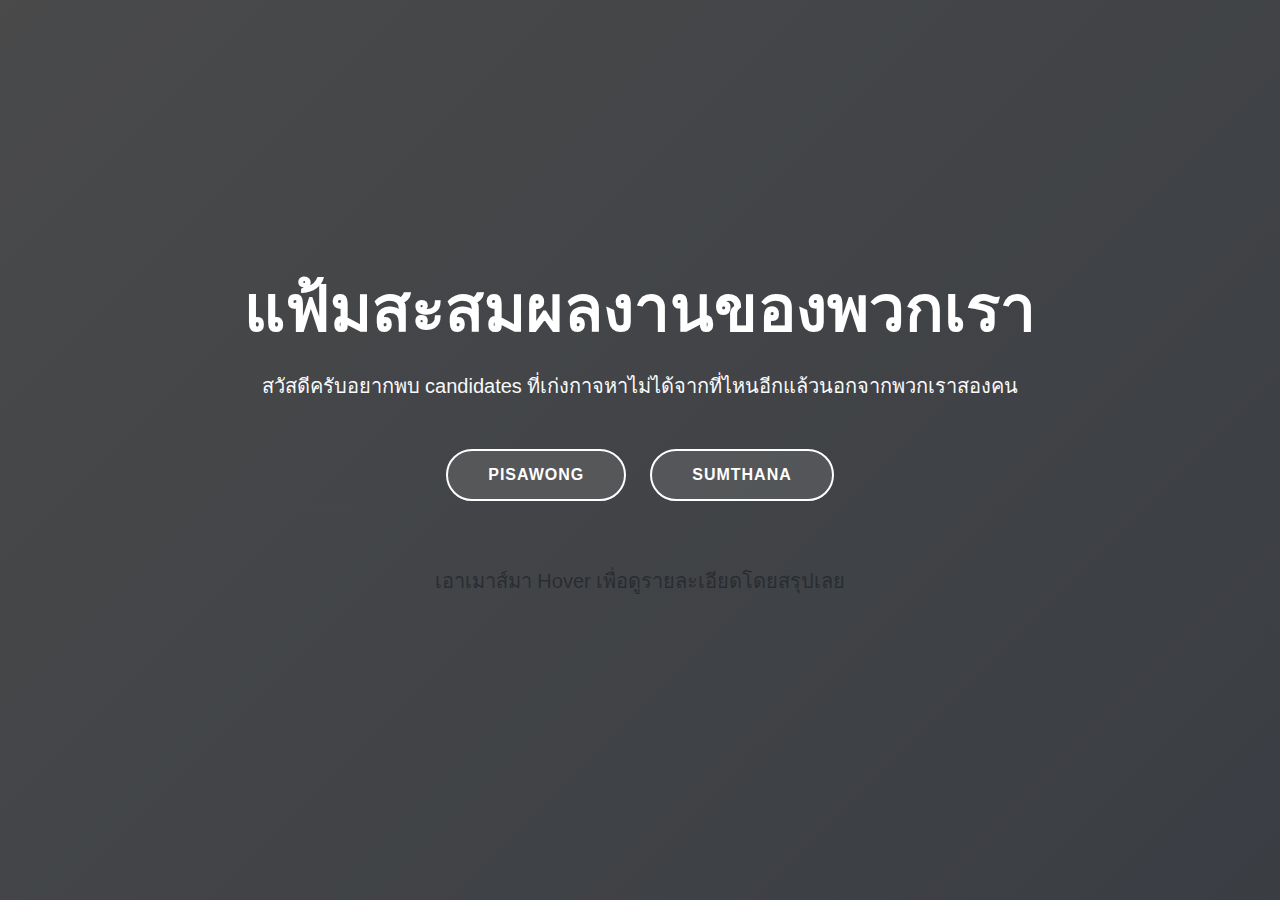
<file: rush/index.html>
<!DOCTYPE html>
<html lang="en">
<head>
    <meta charset="UTF-8">
    <!--เวบย่อขยายตามขนาดหน้าจอ-->
    <meta name="viewport" content="width=device-width, initial-scale=1.0">
    <title>Piscine Discovery - Rush</title>
    <link href="https://cdn.jsdelivr.net/npm/bootstrap@5.3.0/dist/css/bootstrap.min.css" rel="stylesheet">
    <link rel="stylesheet" href="style.css">
</head>
<body class="home-body">
    <!--พื้นหลังใหญ่-->
    <div class="bg-hero">
        <!--ให้ทุกอย่างยุกลางจอ-->
        <div class="container">
            <div class="home-glass-card mx-auto">
                <h1 class="display-3 fw-bold mb-4">แฟ้มสะสมผลงานของพวกเรา</h1>
                <p class="lead mb-5 text-light">สวัสดีครับอยากพบ candidates ที่เก่งกาจหาไม่ได้จากที่ไหนอีกแล้วนอกจากพวกเราสองคน</p>
                
                <div class="d-flex justify-content-center flex-wrap gap-4">
                    <a href="resume.html?user=1" class="btn btn-home-custom" 
                       onmouseover="showSummary('1')" onmouseout="clearSummary()">pisawong</a> <!--เลือกคน-->
                    <a href="resume.html?user=2" class="btn btn-home-custom" 
                       onmouseover="showSummary('2')" onmouseout="clearSummary()">sumthana</a>
                </div>

                <div id="summary-display" class="mt-5">
                    <p id="summary-content" class="summary-text text-muted">เอาเมาส์มา Hover เพื่อดูรายละเอียดโดยสรุปเลย</p>
                </div>
            </div>
        </div>
    </div>

    <script>
        const summaries = {
            '1': '<strong>PISAWONG :</strong> ผมคือผู้เชี่ยวชาญในศาสตร์ software engineer การเป็น engineer คือการแก้ปัญหาหายึดติดกับเครื่องมือไม่ การเป็น engineer คือการเรียบเรียงความต้องการและหาแนวทางในการแก้ปัญหา ถ้าหากอยากรู้จักกับผมแล้วล่ะก็ "คลิกเลย"',
            '2': '<strong>SUMTHANA :</strong> ฉันคือผู้เรียนรู้ด้านวิศวกรรมและเทคโนโลยี สนใจการพัฒนา Software, IoT และระบบฝังตัว ชอบเปลี่ยนไอเดียให้กลายเป็นของจริง ผ่านโค้ดและวงจร เป้าหมายคือการสร้างสิ่งใหม่ๆ ที่ช่วยแก้ปัญหาโลกจริง ถ้าอยากรู้จักผลงานของฉันมากขึ้น "คลิกเลย"'
        };

        function showSummary(id) {
            const box = document.getElementById('summary-content');
            box.innerHTML = summaries[id];
            box.className = 'summary-text text-white';
        }

        function clearSummary() {
            const box = document.getElementById('summary-content');
            box.innerHTML = 'เอาเมาส์มา Hover เพื่อดูรายละเอียดโดยสรุปเลย';
            box.className = 'summary-text text-muted';
        }
    </script>
</body>
</html>
</file>
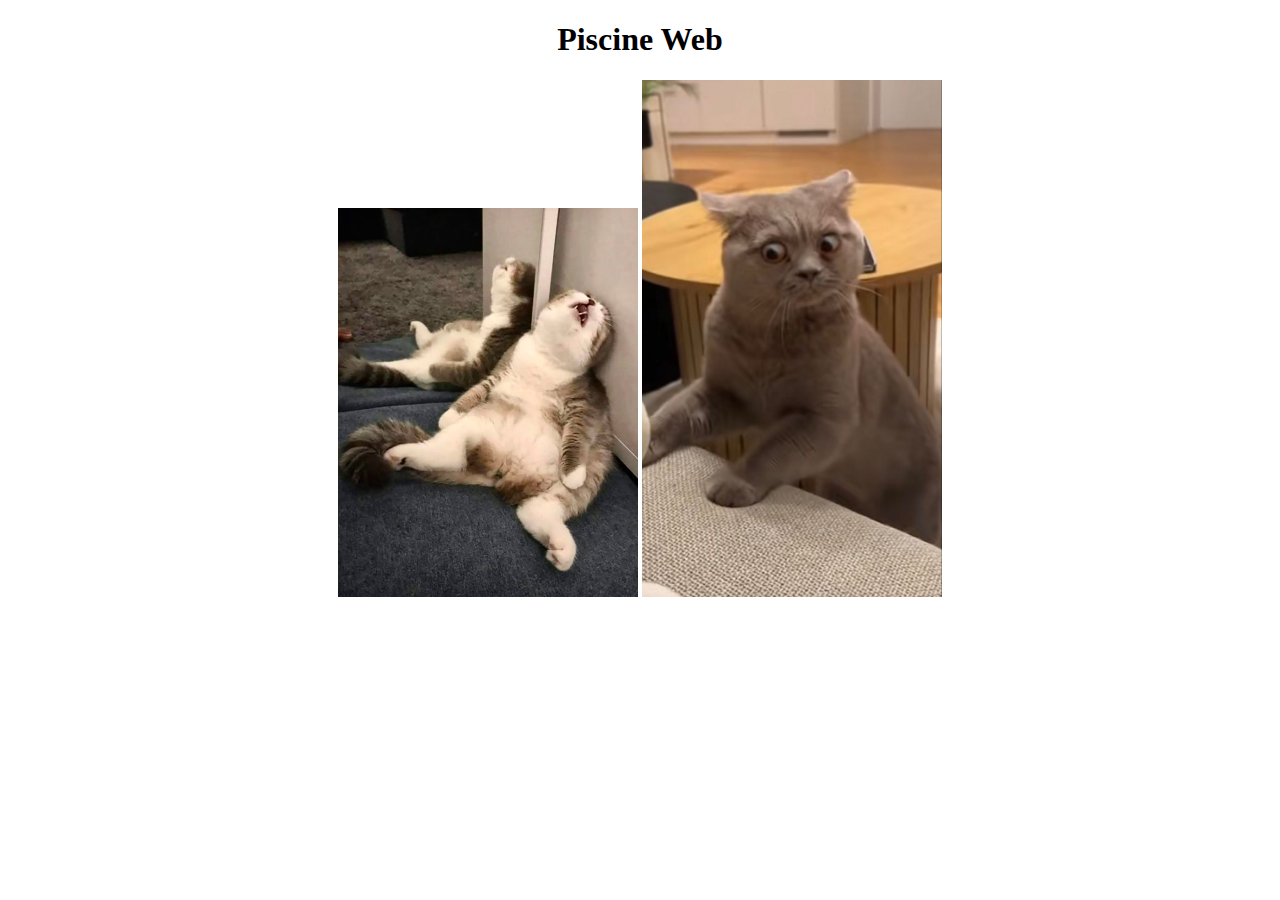
<file: cell12/ex02/piscineweb.html>
<!DOCTYPE html>
<html>
<head>
    <title>Piscine Web</title>
</head>

<body>

<h1 style="text-align:center;">Piscine Web</h1>

<center>
    <img src="cat1.jpg" width="300">
    <img src="cat2.jpg" width="300">
</center>

</body>
</html>
</file>
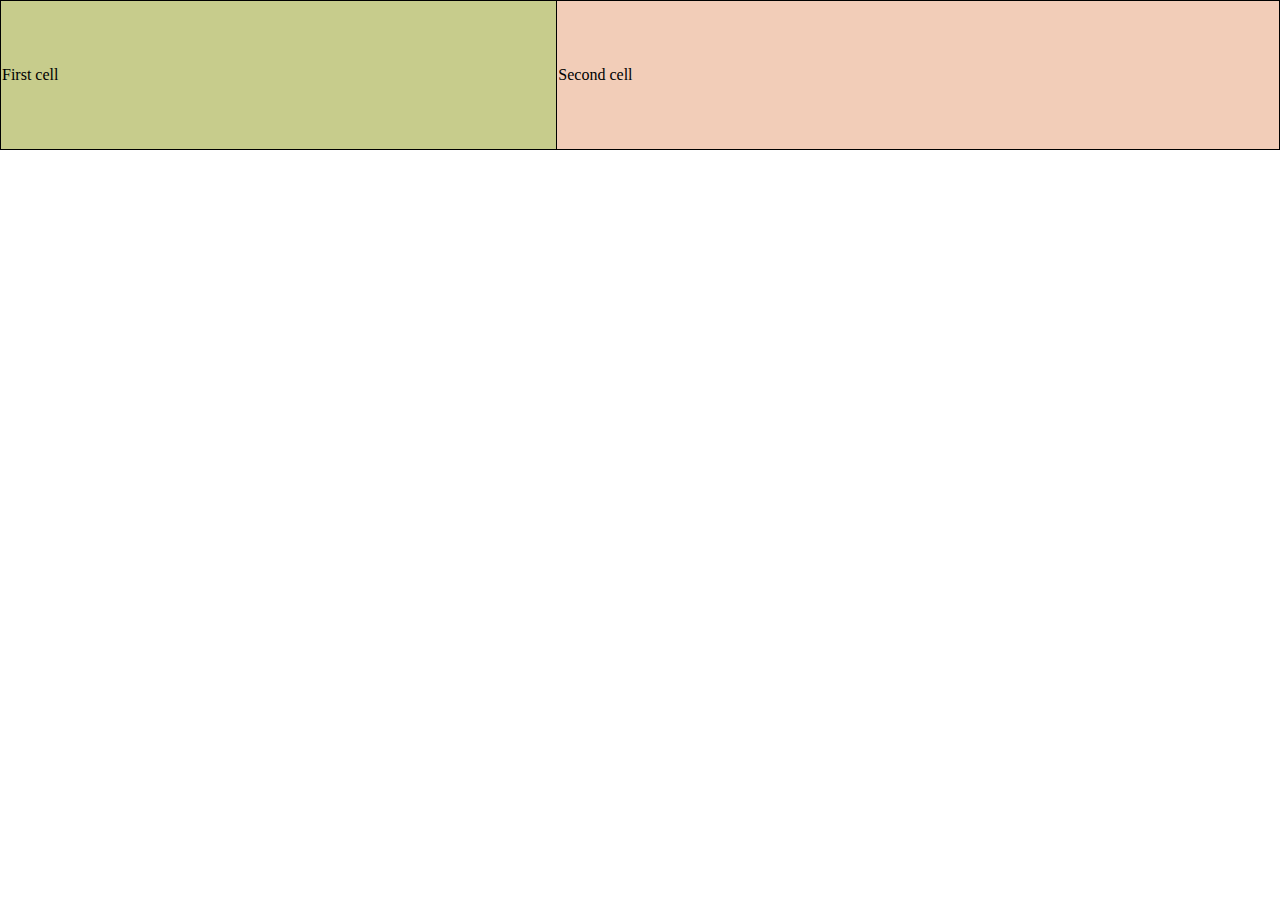
<file: cell15/ex05/tab.html>
<!DOCTYPE html>
<html>
<head>
    <meta charset="UTF-8">
    <title>Tab</title>
</head>

<body style="margin:0;">

<table style="width:100vw; height:150px; border-collapse:collapse;">
    <tr>
        <td style="background-color:#c7cc8c; border:1px solid black;">
            First cell
        </td>

        <td style="background-color:#f2cdb8; border:1px solid black;">
            Second cell
        </td>
    </tr>
</table>

</body>
</html>
</file>
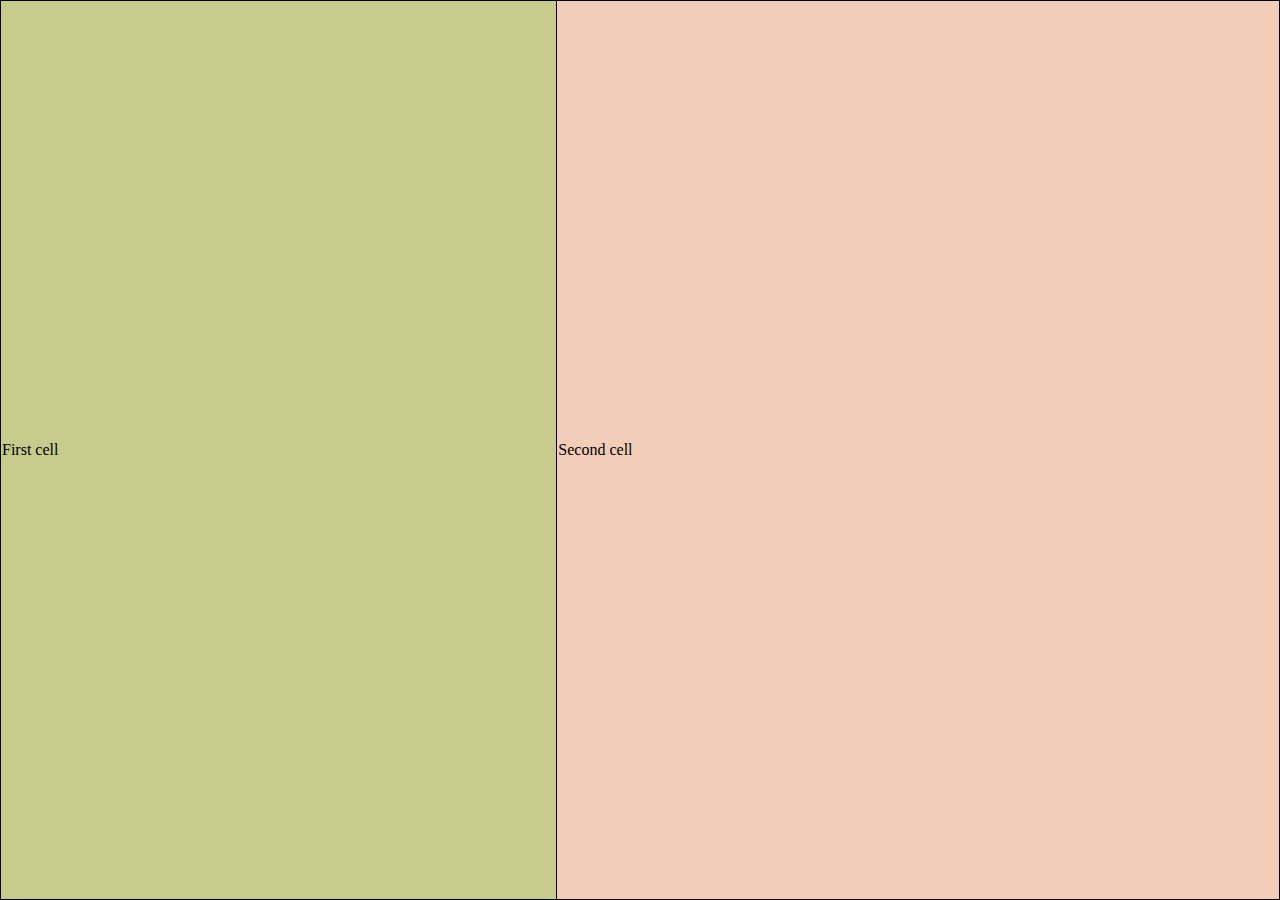
<file: cell16/ex06/responsive.html>
<!DOCTYPE html>
<html>
<head>
    <meta charset="UTF-8">
    <title>Responsive</title>

    <style>
        html, body {
            width: 100%;
            height: 100%;
            margin: 0;
            padding: 0;
        }
        /*ตารางขนาดเท่าเวบ*/
        table {
            width: 100%;
            height: 100%;
            border-collapse: collapse;
        }

        /*ช่องในตาราง*/
        td {
            border: 1px solid black;
        }

        .left {
            background-color: #c7cc8c;
        }

        .right {
            background-color: #f2cdb8;
        }
    </style>
</head>

<body>

<table>
    <tr> <!--เเถว-->
        <td class="left">First cell</td>
        <td class="right">Second cell</td>
    </tr>
</table>

</body>
</html>
</file>
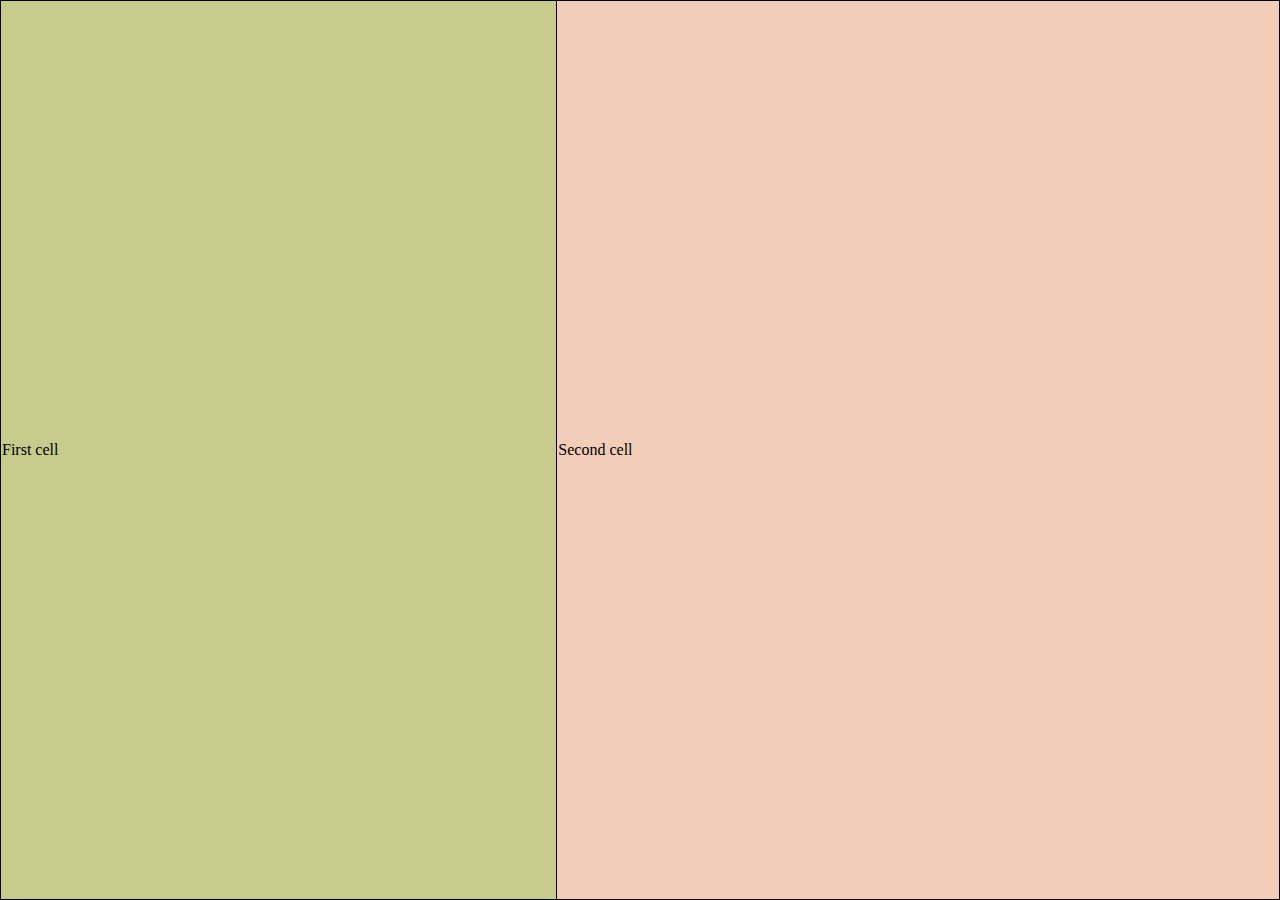
<file: cell20/ex00/responsive.html>
<!DOCTYPE html>
<html>
<head>
    <meta charset="UTF-8">
    <title>Improved Responsive</title>

    <link rel="stylesheet" href="responsive.css">
</head>

<body>

<table>
    <tr>
        <td class="left">First cell</td>
        <td class="right">Second cell</td>
    </tr>
</table>

</body>
</html>
</file>
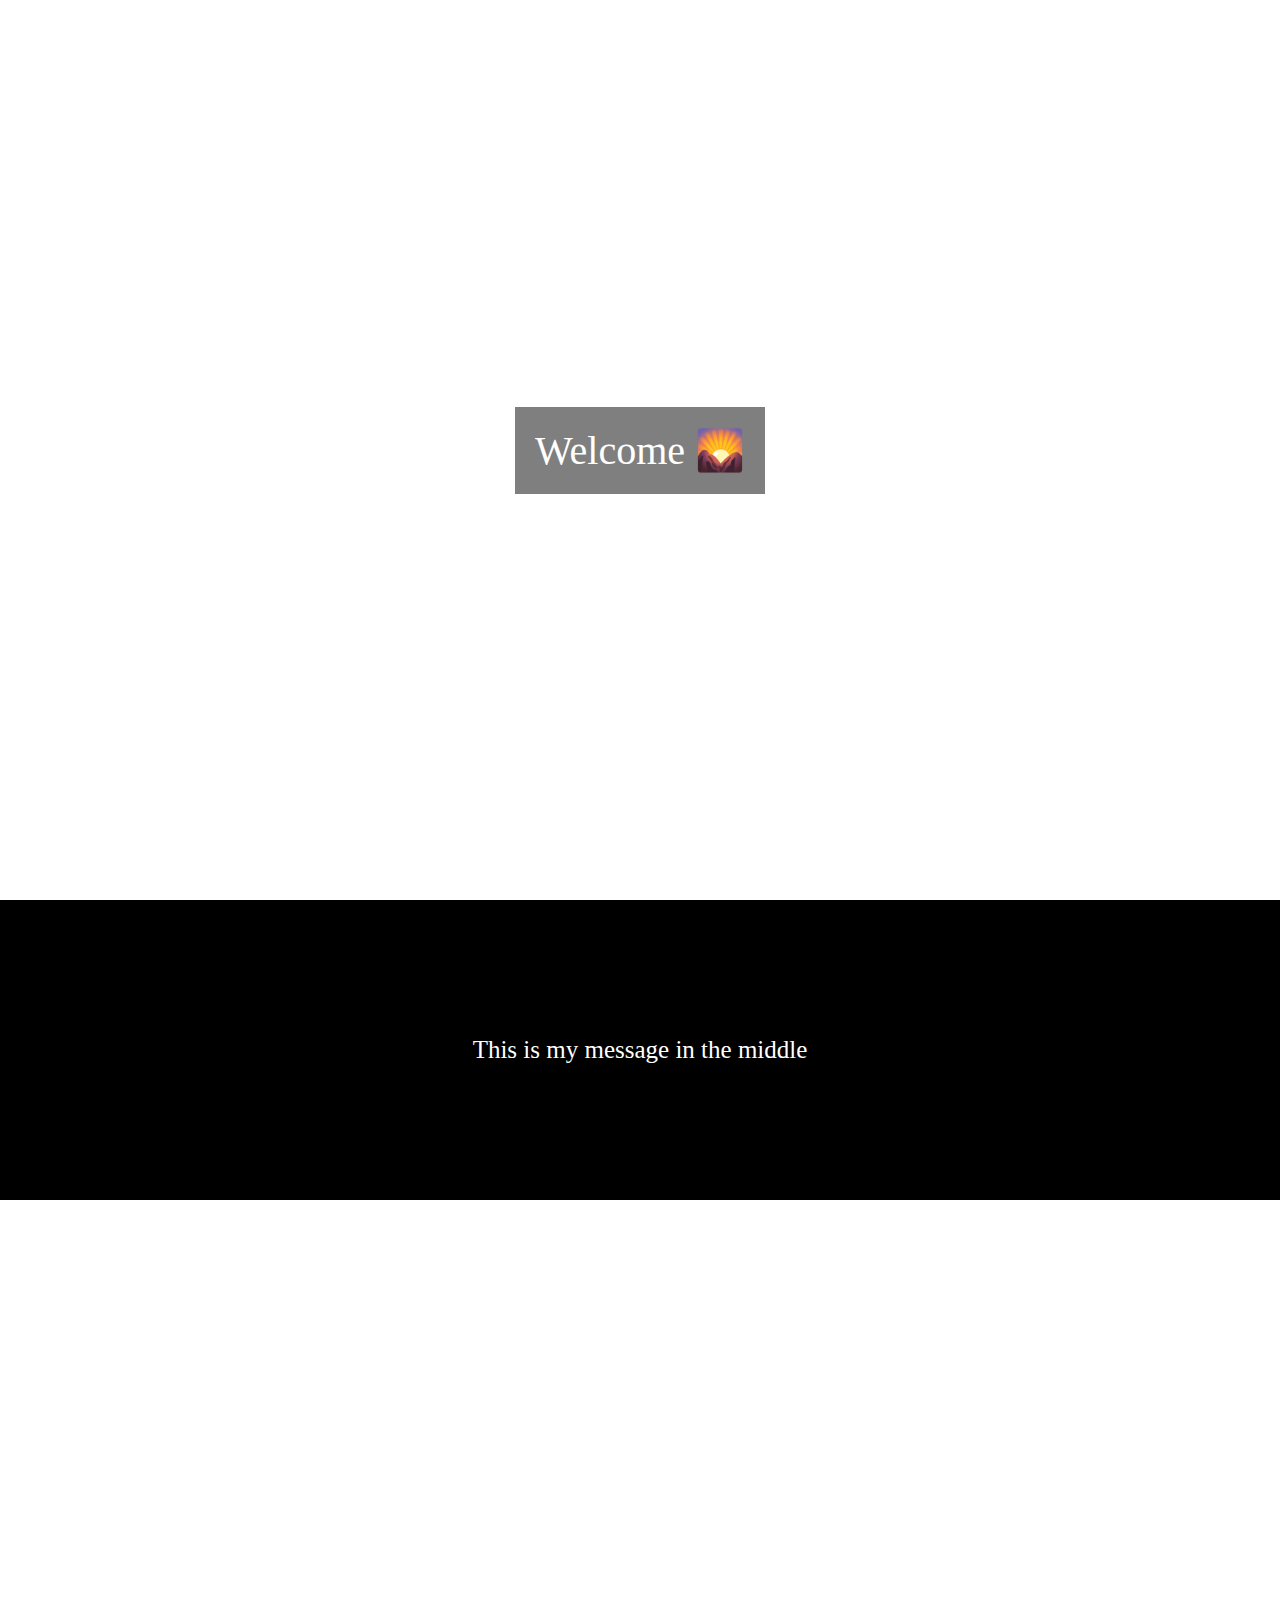
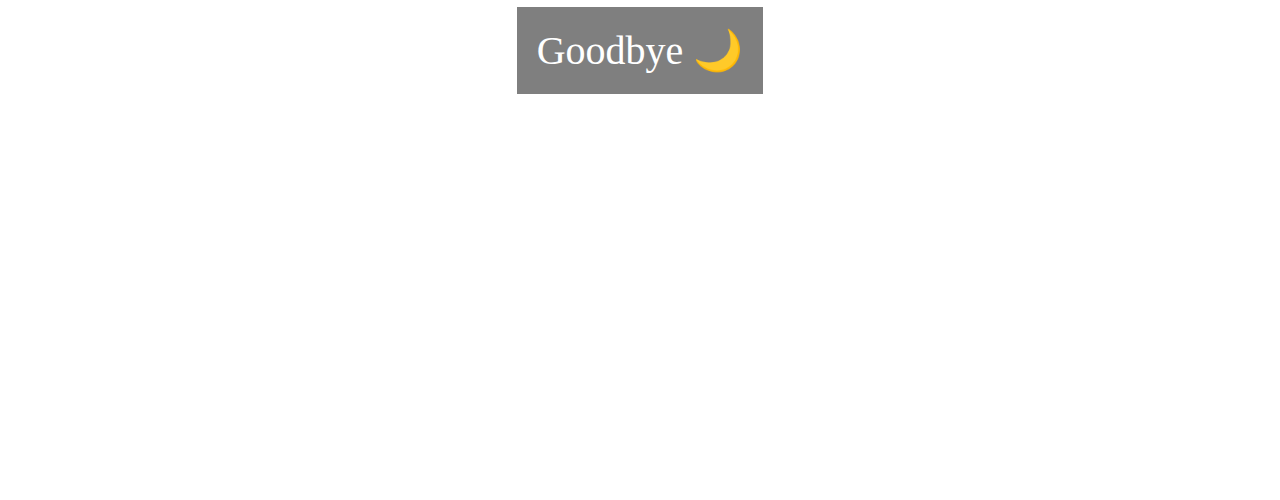
<file: cell22/ex02/parallax.html>
<!DOCTYPE html>
<html>
<head>
    <meta charset="UTF-8">
    <title>Parallax</title>
    <link rel="stylesheet" href="parallax.css">
</head>

<body>

<div class="img1">
    <div class="center">Welcome 🌄</div>
</div>

<div class="black">
    This is my message in the middle
</div>

<div class="img2">
    <div class="center">Goodbye 🌙</div>
</div>

</body>
</html>
</file>
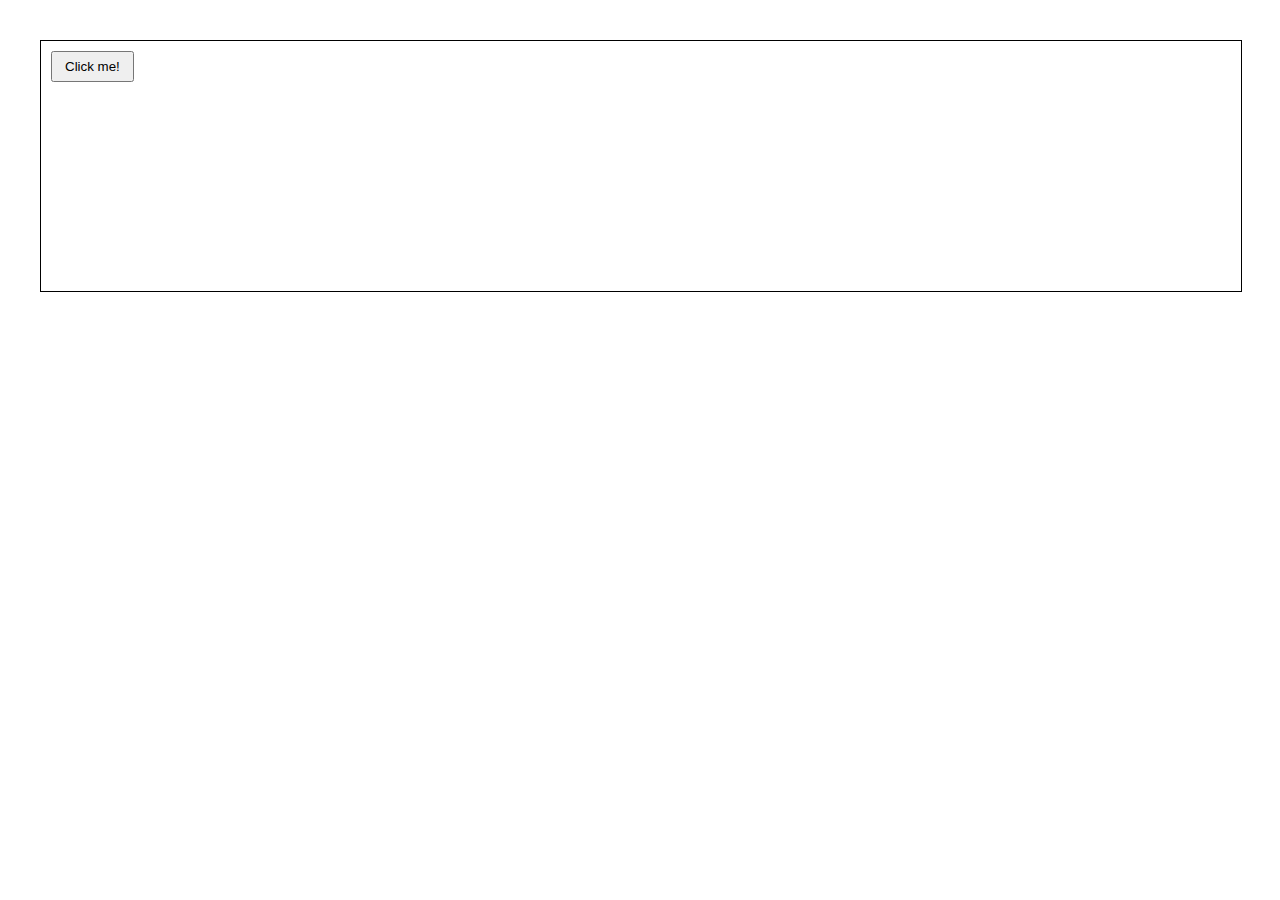
<file: cell30/ex00/backgroound.html>
<!DOCTYPE html>
<html>
<head>
<meta charset="UTF-8">
<title>Change background</title>
<link rel="stylesheet" href="backgroound.css">
</head>

<body>

<div id="box">
    <button onclick="changeColor()">Click me!</button>
</div>

<script>
function changeColor()
{
    let r = Math.floor(Math.random() * 256);
    let g = Math.floor(Math.random() * 256);
    let b = Math.floor(Math.random() * 256);

    document.getElementById("box").style.backgroundColor =
        "rgb(" + r + "," + g + "," + b + ")";
}
</script>

</body>
</html>
</file>
<file: rush/style.css>
:root {
    --primary-color: #0d6efd;
    --glass-bg: rgba(255, 255, 255, 0.85);
}

html { scroll-behavior: smooth; }

body { 
    background: linear-gradient(135deg, #f5f7fa 0%, #c3cfe2 100%);
    margin-left: 100px; 
    font-family: 'Inter', sans-serif;
}

.icon-nav-group {
    position: fixed;
    left: 25px;
    top: 50%;
    transform: translateY(-50%);
    display: flex;
    flex-direction: column;
    gap: 20px;
    background: rgba(33, 37, 41, 0.9);
    backdrop-filter: blur(10px);
    padding: 20px 12px;
    border-radius: 40px;
    box-shadow: 0 10px 30px rgba(0,0,0,0.2);
    z-index: 1000;
}

.nav-link-icon {
    color: #888;
    font-size: 1.6rem;
    width: 50px;
    height: 50px;
    display: flex;
    align-items: center;
    justify-content: center;
    border-radius: 50%;
    transition: 0.4s cubic-bezier(0.175, 0.885, 0.32, 1.275);
    text-decoration: none;
}

.nav-link-icon:hover {
    color: #fff;
    background: var(--primary-color);
    transform: scale(1.15);
}

section { 
    min-height: 100vh; 
    padding: 100px 0; 
    display: flex; 
    align-items: center;
}

.glass-card {
    background: var(--glass-bg);
    backdrop-filter: blur(15px);
    border: 1px solid rgba(255,255,255,0.4);
    border-radius: 2rem;
    padding: 3rem;
    box-shadow: 0 20px 40px rgba(0,0,0,0.1);
    transition: transform 0.3s ease;
}

.profile-photo { 
    width: 220px; 
    height: 220px; 
    border-radius: 30% 70% 70% 30% / 30% 30% 70% 70%; 
    object-fit: cover; 
    border: 8px solid white;
    box-shadow: 0 15px 35px rgba(0,0,0,0.2);
    margin-bottom: 2rem;
    animation: morph 8s ease-in-out infinite;
}
รูปจะ "หายใจ"
@keyframes morph {
    0% { border-radius: 30% 70% 70% 30% / 30% 30% 70% 70%; }
    50% { border-radius: 50% 50% 33% 67% / 55% 27% 73% 45%; }
    100% { border-radius: 30% 70% 70% 30% / 30% 30% 70% 70%; }
}
tag สกิล
.badge-skill {
    background: #212529;
    color: white;
    font-weight: 500;
    padding: 10px 20px;
    border-radius: 50px;
    font-size: 0.9rem;
    transition: 0.3s;
}

.badge-skill:hover {
    background: var(--primary-color);
    transform: translateY(-3px);
}

.section-title {
    font-weight: 800;
    letter-spacing: -1px;
    margin-bottom: 2rem;
    position: relative;
    display: inline-block;
}

.section-title::after {
    content: '';
    position: absolute;
    bottom: -10px;
    left: 50%;
    transform: translateX(-50%);
    width: 60px;
    height: 4px;
    background: var(--primary-color);
    border-radius: 2px;
}
Responsive มือถือ
@media (max-width: 768px) {
    body { margin-left: 0; }
    .icon-nav-group {
        bottom: 20px;
        top: auto;
        left: 50%;
        transform: translateX(-50%);
        flex-direction: row;
        width: fit-content;
        height: auto;
        padding: 10px 20px;
    }
}

.home-body {
    margin-left: 0; 
    overflow: hidden; 
}

.bg-hero {
    background: linear-gradient(rgba(0,0,0,0.7), rgba(0,0,0,0.7)), 
                url('https://images.unsplash.com/photo-1497215728101-856f4ea42174?auto=format&fit=crop&w=1350&q=80');
    background-size: cover;
    background-position: center;
    height: 100vh;
    display: flex;
    align-items: center;
    justify-content: center;
}

.home-glass-card {
    max-width: 900px;
    background: transparent;      
    backdrop-filter: none;    
    -webkit-backdrop-filter: none;
    border: none;   
    box-shadow: none; 
    padding: 2rem;
    text-align: center;
    color: white;
}

.btn-home-custom {
    border: 2px solid white;
    color: white;
    padding: 12px 40px;
    font-weight: 700;
    text-transform: uppercase;
    letter-spacing: 1px;
    border-radius: 50px;
    transition: all 0.3s ease;
    background: rgba(255, 255, 255, 0.1); 
    text-decoration: none;
}

.btn-home-custom:hover {
    background: white;
    color: #212529;
    transform: translateY(-5px);
}

#summary-display {
    min-height: 80px;
    display: flex;
    align-items: center;
    justify-content: center;
}

.summary-text {
    font-size: 1.25rem;
    transition: all 0.4s ease;
}
</file>
<file: cell20/ex00/responsive.css>
html, body {
    width: 100%;
    height: 100%;
    margin: 0;
    padding: 0;
}

table {
    width: 100%;
    height: 100%;
    border-collapse: collapse;
}

td {
    border: 1px solid black;
}

.left {
    background-color: #c7cc8c;
}

.right {
    background-color: #f2cdb8;
}
</file>
<file: cell22/ex02/parallax.css>
html, body {
    margin: 0;
    height: 100%; /*body เตมจอ*/
}

.img1 {
    background-image: url("https://picsum.photos/1200/800");
    height: 100vh;
    background-size: cover; /*ขยายรุปให้เตม div*/
    background-position: center; /*เอากลางรุปโช*/
    background-attachment: fixed; /*รุปไม่เลื่อน , contentเลื่อน*/

    display: flex;
    justify-content: center; /*กลางเเนวนอน*/
    align-items: center; /*กลางเเนวตั้ง*/
}

.img2 {
    background-image: url("https://picsum.photos/1200/801");
    height: 100vh;
    background-size: cover;
    background-position: center;
    background-attachment: fixed;

    display: flex;
    justify-content: center;
    align-items: center;
}

/*ข้อความกลางภาพ*/
.center {
    color: white;
    font-size: 40px;
    background: rgba(0,0,0,0.5);
    padding: 20px; /*พทรอบข้อความ*/
}

.black {
    height: 300px;
    background: black; /*พื้นดํา*/
    color: white; /*ตัวขาว*/

    display: flex;
    justify-content: center;
    align-items: center;

    font-size: 25px; /*ขนาดตัวอักษร*/
}
</file>
<file: cell30/ex00/backgroound.css>
body {
    margin: 0;
    padding: 40px;
}

#box {
    width: 100%;
    height: 250px;
    border: 1px solid black;
    position: relative;
}

button {
    margin: 10px;
    padding: 6px 12px;
}
</file>
